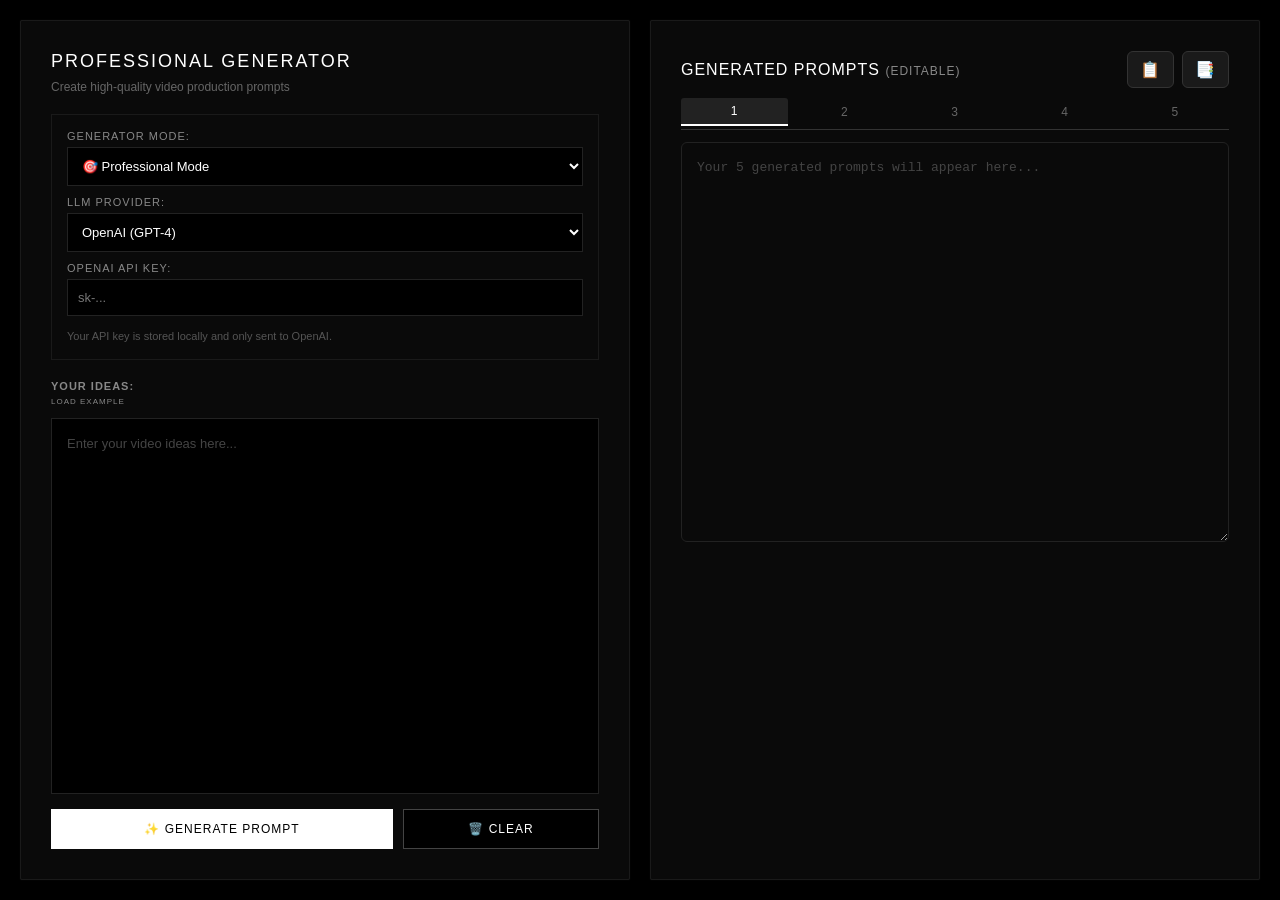
<file: index.html>
<!DOCTYPE html>
<html lang="en">
<head>
    <meta charset="UTF-8">
    <meta name="viewport" content="width=device-width, initial-scale=1.0">
    <meta name="description" content="Professional, comedy, and creative video prompt generator with AI">
    <meta name="theme-color" content="#000000">
    <title>Video Prompt Generator</title>
    
    <!-- PWA Manifest -->
    <link rel="manifest" href="manifest.json">
    <link rel="icon" type="image/png" href="icon-192.png">
    
    <!-- iOS Meta Tags -->
    <meta name="mobile-web-app-capable" content="yes">
    <meta name="apple-mobile-web-app-capable" content="yes">
    <meta name="apple-mobile-web-app-status-bar-style" content="black">
    <meta name="apple-mobile-web-app-title" content="VidPrompt">
    <link rel="apple-touch-icon" href="icon-192.png">
    
    <!-- Stylesheet -->
    <link rel="stylesheet" href="styles.css">
</head>
<body>
    <div class="container">
        <div class="panel">
            <h1 id="mainTitle">🎬 Video Prompt Generator</h1>
            <p class="subtitle" id="mainSubtitle">Choose your mode below</p>
            
            <div class="api-config">
                <label>Generator Mode:</label>
                <select id="generatorMode" onchange="updateModeUI()">
                    <option value="professional">🎯 Professional Mode</option>
                    <option value="comedy">🎭 Comedy Mode</option>
                    <option value="trailer">🎬 Movie Trailer</option>
                    <option value="viral">🔥 Viral Mode</option>
                </select>
                
                <label>LLM Provider:</label>
                <select id="llmProvider" onchange="updateProviderUI()">
                    <option value="openai">OpenAI (GPT-4)</option>
                    <option value="xai">xAI (Grok-4-Fast)</option>
                    <option value="anthropic">Anthropic (Claude)</option>
                    <option value="gemini">Google (Gemini)</option>
                    <option value="ollama">Ollama (Local)</option>
                </select>
                
                <div id="openaiKeySection" style="display: none;">
                    <label>OpenAI API Key:</label>
                    <input type="password" id="openaiKey" placeholder="sk-...">
                    <small style="color: #888; font-size: 11px;">Your API key is stored locally and only sent to OpenAI.</small>
                </div>
                
                <div id="xaiKeySection" style="display: none;">
                    <label>xAI API Key:</label>
                    <input type="password" id="xaiKey" placeholder="xai-...">
                    <small style="color: #888; font-size: 11px;">Your API key is stored locally and only sent to xAI.</small>
                </div>
                
                <div id="anthropicKeySection" style="display: none;">
                    <label>Anthropic API Key:</label>
                    <input type="password" id="anthropicKey" placeholder="sk-ant-...">
                    <small style="color: #888; font-size: 11px;">Your API key is stored locally and only sent to Anthropic.</small>
                </div>
                
                <div id="geminiKeySection" style="display: none;">
                    <label>Google Gemini API Key:</label>
                    <input type="password" id="geminiKey" placeholder="AIza...">
                    <small style="color: #888; font-size: 11px;">Your API key is stored locally and only sent to Google.</small>
                </div>
                
                <div id="ollamaSection" style="display: none;">
                    <label>Ollama Server URL:</label>
                    <input type="text" id="ollamaUrl" placeholder="e.g., http://localhost:11434 or https://your-ollama.com">
                    <label>Ollama Model:</label>
                    <input type="text" id="ollamaModel" placeholder="e.g., llama3.2:3b, llama3:latest, deepseek-r1:7b">
                    <small style="color: #888; font-size: 11px;">For local use: http://localhost:11434 | For remote: your Ollama server URL</small>
                </div>
            </div>

            <label style="font-weight: 600; margin-bottom: 5px; display: block;">Your Ideas:</label>
            <a class="example-link" onclick="fillExample()">Load example</a>
            <textarea id="ideaInput" placeholder=""></textarea>
            
            <div class="button-group">
                <button class="generate-btn" onclick="generatePrompt()">✨ Generate Prompt</button>
                <button class="clear-btn" onclick="clearInputs()">🗑️ Clear</button>
            </div>
            
            <div class="loading" id="loading">
                <div class="spinner"></div>
                <span id="loadingText">Generating your video prompt...</span>
            </div>
        </div>

        <div class="panel">
            <div style="display: flex; justify-content: space-between; align-items: center; margin-bottom: 10px;">
                <h2 style="margin: 0;">Generated Prompts <span style="font-size: 12px; color: #888; font-weight: normal;">(editable)</span></h2>
                <div style="display: flex; gap: 8px;">
                    <button class="icon-btn" onclick="copyCurrentPrompt()" title="Copy current prompt">📋</button>
                    <button class="icon-btn" onclick="copyAllPrompts()" title="Copy all 5 prompts">📑</button>
                </div>
            </div>
            
            <!-- Tabs -->
            <div class="tabs">
                <button class="tab-btn active" onclick="switchTab(0)">1</button>
                <button class="tab-btn" onclick="switchTab(1)">2</button>
                <button class="tab-btn" onclick="switchTab(2)">3</button>
                <button class="tab-btn" onclick="switchTab(3)">4</button>
                <button class="tab-btn" onclick="switchTab(4)">5</button>
            </div>
            
            <!-- Prompt Outputs -->
            <div class="tab-content">
                <textarea class="prompt-output active" id="output0" placeholder="Your 5 generated prompts will appear here..."></textarea>
                <textarea class="prompt-output" id="output1" placeholder="Prompt 2"></textarea>
                <textarea class="prompt-output" id="output2" placeholder="Prompt 3"></textarea>
                <textarea class="prompt-output" id="output3" placeholder="Prompt 4"></textarea>
                <textarea class="prompt-output" id="output4" placeholder="Prompt 5"></textarea>
            </div>
            
            <!-- Refinement Section (hidden initially) -->
            <div id="refinementSection" style="display: none; margin-top: 15px;">
                <label style="font-weight: 600; margin-bottom: 5px; display: block;">Refinement Notes for Prompt <span id="currentPromptNum">1</span>:</label>
                <textarea id="refinementInput" placeholder="Make your changes here..." style="height: 80px; margin-bottom: 10px;"></textarea>
                <button class="generate-btn" onclick="refinePrompt()" style="width: 100%; margin-bottom: 10px;">✨ Refine Current Prompt</button>
            </div>
        </div>
    </div>

    <!-- JavaScript - Only load modes included in deployment -->
    <script src="trailer-mode.js"></script>
    <script src="viral-mode.js"></script>
    <script src="script.js"></script>
</body>
</html>
</file>
<file: styles.css>
* {
    margin: 0;
    padding: 0;
    box-sizing: border-box;
}

body {
    font-family: -apple-system, BlinkMacSystemFont, 'Segoe UI', 'Roboto', 'Oxygen', sans-serif;
    background: #000000;
    min-height: 100vh;
    padding: 20px;
}

.container {
    max-width: 1400px;
    margin: 0 auto;
    display: grid;
    grid-template-columns: 1fr 1fr;
    gap: 20px;
    height: calc(100vh - 40px);
}

.panel {
    background: #0a0a0a;
    border-radius: 2px;
    padding: 30px;
    box-shadow: 0 0 1px rgba(255, 255, 255, 0.1);
    display: flex;
    flex-direction: column;
    border: 1px solid #1a1a1a;
}

h1 {
    color: #ffffff;
    margin-bottom: 8px;
    font-size: 18px;
    font-weight: 300;
    letter-spacing: 2px;
    text-transform: uppercase;
}

h2 {
    color: #ffffff;
    margin-bottom: 15px;
    font-size: 16px;
    font-weight: 300;
    letter-spacing: 1px;
    text-transform: uppercase;
}

.subtitle {
    color: #666666;
    margin-bottom: 20px;
    font-size: 12px;
    font-weight: 300;
}

.api-config {
    background: #0a0a0a;
    padding: 15px;
    border-radius: 0;
    margin-bottom: 20px;
    border: 1px solid #1a1a1a;
}

.api-config label {
    display: block;
    margin-bottom: 5px;
    font-size: 11px;
    font-weight: 300;
    color: #888888;
    text-transform: uppercase;
    letter-spacing: 1px;
}

.api-config select,
.api-config input {
    width: 100%;
    padding: 10px;
    border: 1px solid #222222;
    border-radius: 0;
    font-size: 13px;
    margin-bottom: 10px;
    background: #000000;
    color: #ffffff;
    font-weight: 300;
}

.api-config select:focus,
.api-config input:focus {
    outline: none;
    border-color: #ffffff;
    background: #0a0a0a;
}

.api-config small {
    color: #555555 !important;
}

textarea {
    width: 100%;
    flex: 1;
    padding: 15px;
    border: 1px solid #222222;
    border-radius: 0;
    font-size: 13px;
    font-family: 'SF Mono', 'Monaco', 'Consolas', monospace;
    resize: none;
    margin-bottom: 15px;
    transition: all 0.2s ease;
    background: #000000;
    color: #ffffff;
    font-weight: 300;
    line-height: 1.6;
}

textarea:focus {
    outline: none;
    border-color: #ffffff;
    background: #0a0a0a;
}

textarea::placeholder {
    color: #444444;
}

#ideaInput {
    font-family: -apple-system, BlinkMacSystemFont, 'Segoe UI', sans-serif;
}

.button-group {
    display: flex;
    gap: 10px;
}

button {
    flex: 1;
    padding: 12px 24px;
    border: 1px solid #ffffff;
    border-radius: 0;
    font-size: 12px;
    font-weight: 300;
    cursor: pointer;
    transition: all 0.2s ease;
    text-transform: uppercase;
    letter-spacing: 1px;
    background: #000000;
    color: #ffffff;
}

.generate-btn {
    background: #ffffff;
    color: #000000;
    font-weight: 400;
}

.generate-btn:hover {
    background: #000000;
    color: #ffffff;
}

.generate-btn:disabled {
    background: #1a1a1a;
    color: #444444;
    border-color: #222222;
    cursor: not-allowed;
}

.copy-btn {
    background: #000000;
    color: #ffffff;
    padding: 8px 20px;
    font-size: 11px;
    flex: none;
    width: auto;
    border: 1px solid #ffffff;
}

.copy-btn:hover {
    background: #ffffff;
    color: #000000;
}

.clear-btn {
    background: #000000;
    color: #ffffff;
    border: 1px solid #444444;
    flex: 0.5;
}

.clear-btn:hover {
    background: #1a1a1a;
    border-color: #ffffff;
}

.loading {
    display: none;
    text-align: center;
    color: #ffffff;
    font-weight: 300;
    padding: 10px;
    font-size: 11px;
    text-transform: uppercase;
    letter-spacing: 2px;
}

.loading.active {
    display: block;
}

.spinner {
    border: 2px solid #1a1a1a;
    border-top: 2px solid #ffffff;
    border-radius: 50%;
    width: 24px;
    height: 24px;
    animation: spin 1s linear infinite;
    margin: 10px auto;
}

@keyframes spin {
    0% { transform: rotate(0deg); }
    100% { transform: rotate(360deg); }
}

.example-link {
    color: #888888;
    cursor: pointer;
    text-decoration: none;
    font-family: sans-serif;
    font-size: 8px;
    margin-bottom: 10px;
    display: inline-block;
    text-transform: uppercase;
    letter-spacing: 1px;
    padding-bottom: 2px;
}

.example-link:hover {
    color: #ffffff;
    border-bottom-color: #ffffff;
}

label {
    color: #888888;
    font-size: 11px;
    font-weight: 300;
    text-transform: uppercase;
    letter-spacing: 1px;
}

.copy-btn-container {
    display: flex;
    justify-content: center;
    padding-top: 10px;
}

/* Tabs */
.tabs {
    display: flex;
    gap: 3px;
    margin-bottom: 12px;
    border-bottom: 1px solid #333;
    padding-bottom: 3px;
}

.tab-btn {
    background: transparent;
    color: #666;
    border: none;
    padding: 6px 12px;
    cursor: pointer;
    font-size: 12px;
    font-weight: 500;
    border-radius: 3px 3px 0 0;
    transition: all 0.2s ease;
    font-family: -apple-system, BlinkMacSystemFont, 'Segoe UI', 'Roboto', 'Oxygen', sans-serif;
    min-width: 32px;
}

.tab-btn:hover {
    color: #aaa;
    background: #1a1a1a;
}

.tab-btn.active {
    color: #ffffff;
    background: #222;
    border-bottom: 2px solid #ffffff;
}

.tab-content {
    position: relative;
    min-height: 400px;
}

.prompt-output {
    width: 100%;
    min-height: 400px;
    background: #0a0a0a;
    color: #ffffff;
    border: 1px solid #222222;
    border-radius: 6px;
    padding: 15px;
    font-family: 'Courier New', monospace;
    font-size: 13px;
    line-height: 1.6;
    resize: vertical;
    outline: none;
    transition: border-color 0.3s ease;
    display: none;
    position: absolute;
    top: 0;
    left: 0;
}

.prompt-output.active {
    display: block;
    position: relative;
}

.prompt-output:focus {
    border-color: #444444;
}

/* Icon buttons */
.icon-btn {
    background: #1a1a1a;
    color: #ffffff;
    border: 1px solid #333;
    padding: 8px 12px;
    font-size: 16px;
    cursor: pointer;
    border-radius: 6px;
    transition: all 0.2s ease;
    display: flex;
    align-items: center;
    justify-content: center;
}

.icon-btn:hover {
    background: #222;
    border-color: #444;
    transform: translateY(-1px);
}

.icon-btn:active {
    transform: translateY(0);
}

@media (max-width: 1024px) {
    .container {
        grid-template-columns: 1fr;
        height: auto;
    }

    .panel {
        min-height: 400px;
    }
}
</file>
